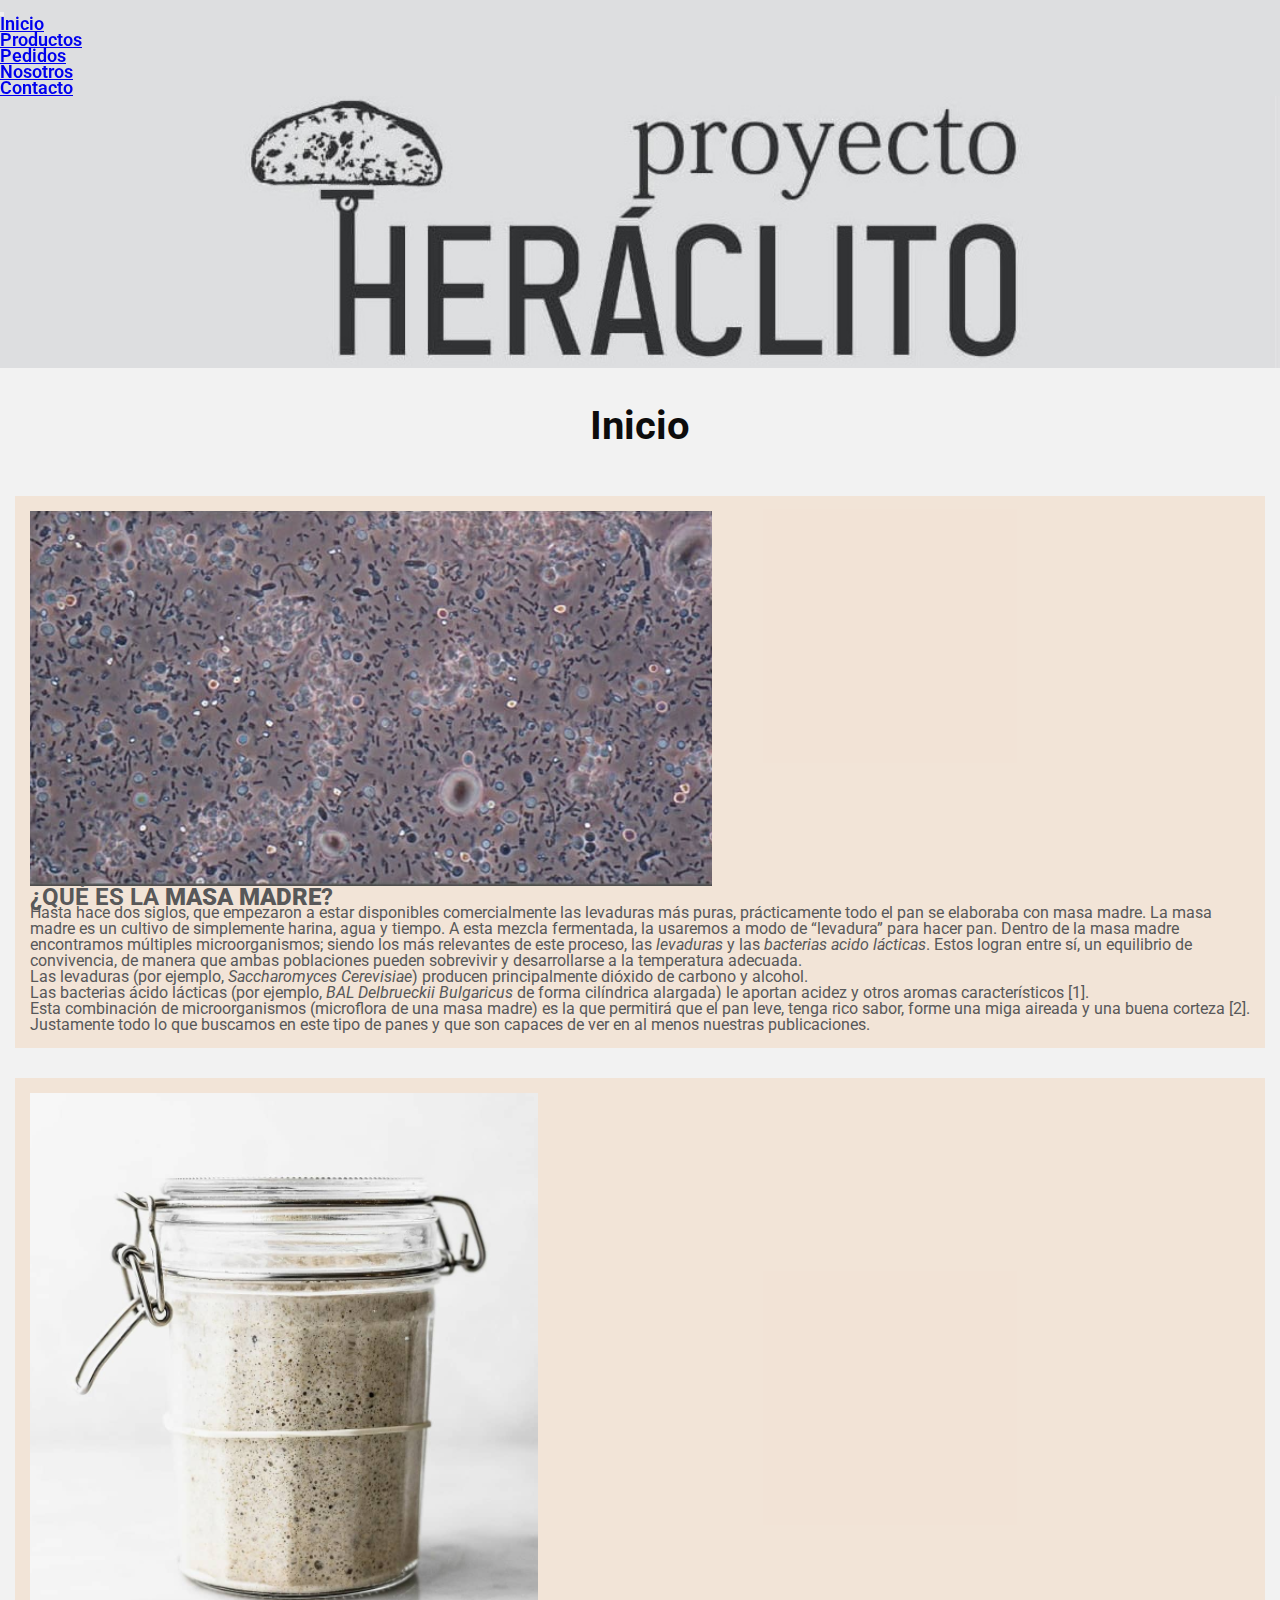
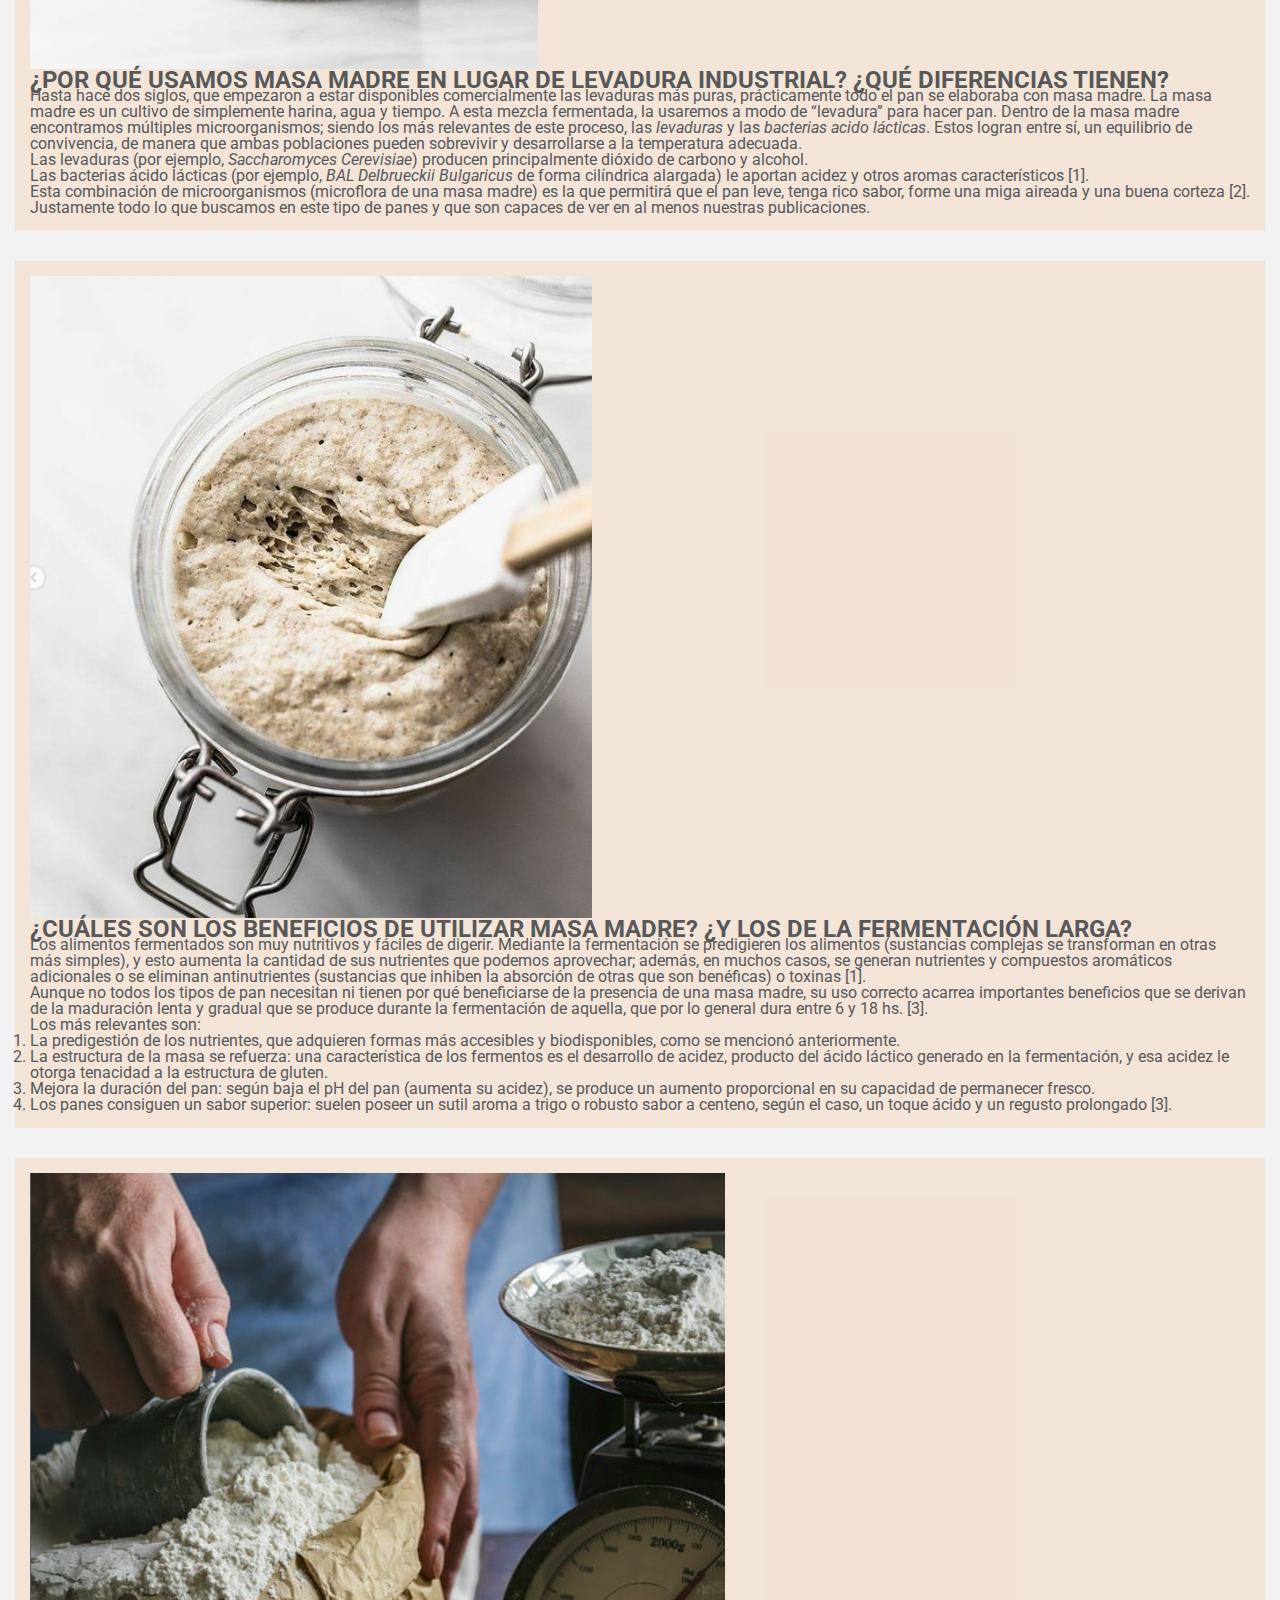
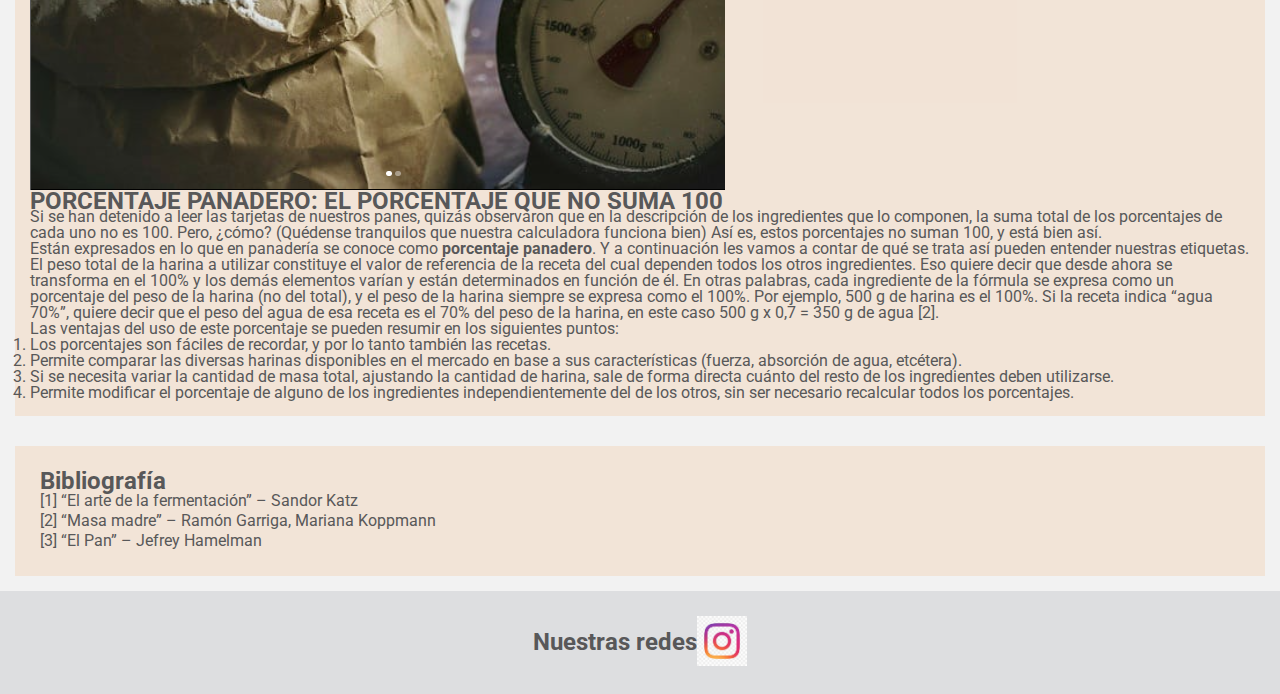
<file: index.html>
<!DOCTYPE html>
<html lang="en">
<head class = 'grid-area-head'>
    <meta charset="UTF-8">
    <meta http-equiv="X-UA-Compatible" content="IE=edge">
    <meta name="viewport" content="width=device-width, initial-scale=1.0">
    <link rel="favicon" type="image/x-icon" href="img/favicon.jpeg">
    <title>pH</title>
    <link href="https://cdn.jsdelivr.net/npm/bootstrap@5.2.0-beta1/dist/css/bootstrap.min.css" rel="stylesheet" integrity="sha384-0evHe/X+R7YkIZDRvuzKMRqM+OrBnVFBL6DOitfPri4tjfHxaWutUpFmBp4vmVor" crossorigin="anonymous">
    <link rel="stylesheet" href="css/style3.css">
</head>
<body>

    <!--Sección de navegación-->    

    <nav class="navbar navbar-expand-lg" id = 'nav'>
        <div class="container-fluid">
          <button class="navbar-toggler" type="button" data-bs-toggle="collapse" data-bs-target="#navbarNav" aria-controls="navbarNav" aria-expanded="false" aria-label="Toggle navigation">
            <span class="navbar-toggler-icon"></span>
          </button>
          <div class="collapse navbar-collapse" id="navbarNav">
            <ul class="navbar-nav">
              <li class="nav-item">
                <a class="nav-link active" aria-current="page" href="index.html">Inicio</a>
              </li>
              <li class="nav-item">
                <a class="nav-link" href="pages/productos/productos.html">Productos</a>
              </li>
              <li class="nav-item">
                <a class="nav-link" href="pages/pedidos/pedidos.html">Pedidos</a>
              </li>
              <li class="nav-item">
                <a class="nav-link" href="pages/nosotros/nosotros.html">Nosotros</a>
              </li>
              <li class="nav-item">
                <a class="nav-link" href="pages/contacto/contacto.html">Contacto</a>
              </li>              
            </ul>
          </div>
        </div>
      </nav>
    <!--Sección de header: logo que tiene vinculado al index-->
    
    <header>
        <a href="index.html">
            <img src="img/ph.jpeg" alt="Logo de Proyecto Heráclito" >
        </a>
    </header>
    <main>
        <!--Sección main: Inicio. Tiene contenido de la panadería dividido en articles dentro de una section-->
        
        <h1 class = 'titulo'>    
            Inicio
        </h1>
        <section id = 'section-flex'>
            <!--Artículo 1: Se divide en dos contenedores div: uno para el texto y otro para la imagen. Esto permitirá mejorar la performance de flexbox-->  
            <div class="card mb-3" style="max-width: 100%;" id = 'articulo-card'>
                <div class="row g-0">
                    <div class="col-md-4">
                        <img src="img/microflora_masa_madre.PNG" class="img-fluid rounded-start" alt="Microflora de la masa madre" >
                    </div>
                    <div class="col-md-8">
                        <div class="card-body">
                            <h2 class="card-title">¿QUÉ ES LA <strong>MASA MADRE</strong>?</h2>
                            <p>
                                Hasta hace dos siglos, que empezaron a estar disponibles comercialmente las levaduras más puras, prácticamente todo el pan se elaboraba con masa madre.
                                La masa madre es un cultivo de simplemente harina, agua y tiempo. A esta mezcla fermentada, la usaremos a modo de “levadura” para hacer pan.
                                Dentro de la masa madre encontramos múltiples microorganismos; siendo los más relevantes de este proceso, las <em>levaduras</em> y las <em>bacterias acido lácticas</em>. Estos logran entre sí, un equilibrio de convivencia, de manera que ambas poblaciones pueden sobrevivir y desarrollarse a la temperatura adecuada.
                            </p>
                            <p> 
                                Las levaduras (por ejemplo, <em>Saccharomyces Cerevisiae</em>) producen principalmente dióxido de carbono y alcohol.
                            </p>
                            <p>
                                Las bacterias ácido lácticas (por ejemplo, <em>BAL Delbrueckii Bulgaricus </em> de forma cilíndrica alargada) le aportan acidez y otros aromas característicos [1].
                            </p>
                            <p>
                                Esta combinación de microorganismos (microflora de una masa madre) es la que permitirá que el pan leve, tenga rico sabor, forme una miga aireada y una buena corteza [2]. 
                                Justamente todo lo que buscamos en este tipo de panes y que son capaces de ver en al menos nuestras publicaciones.
                            </p>
                        </div>
                    </div>
                </div>
            </div>

                      
          <!--Artículo 2: Se divide en dos contenedores div: uno para el texto y otro para la imagen. Esto permitirá mejorar la performance de flexbox-->  
    
            <div class="card mb-3" style="max-width: 100%;" id = 'articulo-card'>
                <div class="row g-0">
                    <div class="col-md-4">
                        <img src="img/masa_madre_1.PNG" class="img-fluid rounded-start"alt="Tarro de masa madre">
                    </div>
                    <div class="col-md-8">
                        <div class="card-body">
                            <h2 class="card-title">¿POR QUÉ USAMOS MASA MADRE EN LUGAR DE LEVADURA INDUSTRIAL? ¿QUÉ DIFERENCIAS TIENEN?
                            </h2>
                            <p>
                                Hasta hace dos siglos, que empezaron a estar disponibles comercialmente las levaduras más puras, prácticamente todo el pan se elaboraba con masa madre.
                                La masa madre es un cultivo de simplemente harina, agua y tiempo. A esta mezcla fermentada, la usaremos a modo de “levadura” para hacer pan.
                                Dentro de la masa madre encontramos múltiples microorganismos; siendo los más relevantes de este proceso, las <em>levaduras</em> y las <em>bacterias acido lácticas</em>. Estos logran entre sí, un equilibrio de convivencia, de manera que ambas poblaciones pueden sobrevivir y desarrollarse a la temperatura adecuada.
                            </p>
                            <p> 
                                Las levaduras (por ejemplo, <em>Saccharomyces Cerevisiae</em>) producen principalmente dióxido de carbono y alcohol.
                            </p>
                            <p>
                                Las bacterias ácido lácticas (por ejemplo, <em>BAL Delbrueckii Bulgaricus </em> de forma cilíndrica alargada) le aportan acidez y otros aromas característicos [1].
                            </p>
                            <p>
                                Esta combinación de microorganismos (microflora de una masa madre) es la que permitirá que el pan leve, tenga rico sabor, forme una miga aireada y una buena corteza [2]. 
                                Justamente todo lo que buscamos en este tipo de panes y que son capaces de ver en al menos nuestras publicaciones.
                            </p>
                        </div>
                    </div>
                </div>
            </div>

        <!--Artículo 3: Se divide en dos contenedores div: uno para el texto y otro para la imagen. Esto permitirá mejorar la performance de flexbox-->  
          
        <div class="card mb-3" style="max-width: 100%;" id = 'articulo-card'>
            <div class="row g-0">
                <div class="col-md-4">
                    <img src="img/masa_madre_2.PNG" class="img-fluid rounded-start"alt="Tarro de masa madre">
                </div>
                <div class="col-md-8">
                    <div class="card-body">
                        <h2 class="card-title">¿CUÁLES SON LOS BENEFICIOS DE UTILIZAR MASA MADRE? ¿Y LOS DE LA FERMENTACIÓN LARGA?
                
                        </h2>
                        <p>
                            Los alimentos fermentados son muy nutritivos y fáciles de digerir. Mediante la fermentación se predigieren los alimentos (sustancias complejas se transforman en otras más simples), y esto aumenta la cantidad de sus nutrientes que podemos aprovechar; además, en muchos casos, se generan nutrientes y compuestos aromáticos adicionales o se eliminan antinutrientes (sustancias que inhiben la absorción de otras que son benéficas) o toxinas [1].
                        </p> 
                        <p> 
                            Aunque no todos los tipos de pan necesitan ni tienen por qué beneficiarse de la presencia de una masa madre, su uso correcto acarrea importantes beneficios que se derivan de la maduración lenta y gradual que se produce durante la fermentación de aquella, que por lo general dura entre 6 y 18 hs. [3].
                        </p>
                        <p>
                            Los más relevantes son:
                        </p>
                        <ol>
                            <li>
                                La predigestión de los nutrientes, que adquieren formas más accesibles y biodisponibles, como se mencionó anteriormente.
                            </li>
                            <li>
                                La estructura de la masa se refuerza: una característica de los fermentos es el desarrollo de acidez, producto del ácido láctico generado en la fermentación, y esa acidez le otorga tenacidad a la estructura de gluten.
                            </li>
                            <li>
                                Mejora la duración del pan: según baja el pH del pan (aumenta su acidez), se produce un aumento proporcional en su capacidad de permanecer fresco.
                            </li>
                            <li>
                                Los panes consiguen un sabor superior: suelen poseer un sutil aroma a trigo o robusto sabor a centeno, según el caso, un toque ácido y un regusto prolongado [3].
                            </li>
                        </ol>
                    </div>
                </div>
            </div>
        </div>


        
        <!--Artículo 4: Se divide en dos contenedores div: uno para el texto y otro para la imagen. Esto permitirá mejorar la performance de flexbox-->  
        <div class="card mb-3" style="max-width: 100%;" id = 'articulo-card'>
            <div class="row g-0">
                <div class="col-md-4">
                    <img src="img/balanza.PNG" class="img-fluid rounded-start" alt="Porcentaje panadero">
                </div>
                <div class="col-md-8">
                    <div class="card-body">
                        <h2 class="card-title">PORCENTAJE PANADERO: EL PORCENTAJE QUE NO SUMA 100
                
                        </h2>
                        <p>
                            Si se han detenido a leer las tarjetas de nuestros panes, quizás observaron que en la descripción de los ingredientes que lo componen, la suma total de los porcentajes de cada uno no es 100. Pero, ¿cómo? (Quédense tranquilos que nuestra calculadora funciona bien)
                            Así es, estos porcentajes no suman 100, y está bien así.
                        </p>
                        <p>
                            Están expresados en lo que en panadería se conoce como <strong>porcentaje panadero</strong>. Y a continuación les vamos a contar de qué se trata así pueden entender nuestras etiquetas.
                            El peso total de la harina a utilizar constituye el valor de referencia de la receta del cual dependen todos los otros ingredientes. Eso quiere decir que desde ahora se transforma en el 100% y los demás elementos varían y están determinados en función de él.
                            En otras palabras, cada ingrediente de la fórmula se expresa como un porcentaje del peso de la harina (no del total), y el peso de la harina siempre se expresa como el 100%.
                            Por ejemplo, 500 g de harina es el 100%. Si la receta indica “agua 70%”, quiere decir que el peso del agua de esa receta es el 70% del peso de la harina, en este caso 500 g x 0,7 = 350 g de agua [2].
                        </p>
                        <p>
                            Las ventajas del uso de este porcentaje se pueden resumir en los siguientes puntos:
                        </p>
                        <ol>
                            <li>
                                Los porcentajes son fáciles de recordar, y por lo tanto también las recetas.
                            </li>
                            <li>
                                Permite comparar las diversas harinas disponibles en el mercado en base a sus características (fuerza, absorción de agua, etcétera).
                            </li>
                            <li>
                                Si se necesita variar la cantidad de masa total, ajustando la cantidad de harina, sale de forma directa cuánto del resto de los ingredientes deben utilizarse.
                            </li>
                            <li>
                                Permite modificar el porcentaje de alguno de los ingredientes independientemente del de los otros, sin ser necesario recalcular todos los porcentajes.
                            </li>
                        </ol>
                </div>
            </div>
        </div>



        </section>
        <!--Sección de bibliografía-->  

        <section id = 'bibliografia'>
            <article>
                <div>
                    <h2 id = 'titulo'>Bibliografía</h2>
                    <ul>
                        <li>
                            [1] “El arte de la fermentación” – Sandor Katz
                        </li>
                        <li>
                            [2] “Masa madre” – Ramón Garriga, Mariana Koppmann
                        </li>
                        <li>
                            [3] “El Pan” – Jefrey Hamelman
                
                        </li>
                    </ul>
                </div>
            </article>
        </section>
    </main>

    <!--Termina el main y arranca el footer con las redes-->  


    <footer>
    <h2> Nuestras redes </h2>
    
    <a href="https://www.instagram.com/proyecto.heraclito/" target = "_blank"> <img src="img/instagram.png" alt="Instagram Proyecto heráclito"></a>
    </footer>
<script src="https://cdn.jsdelivr.net/npm/bootstrap@5.2.0-beta1/dist/js/bootstrap.bundle.min.js" integrity="sha384-pprn3073KE6tl6bjs2QrFaJGz5/SUsLqktiwsUTF55Jfv3qYSDhgCecCxMW52nD2" crossorigin="anonymous"></script>
    
</body>
</html>
</file>
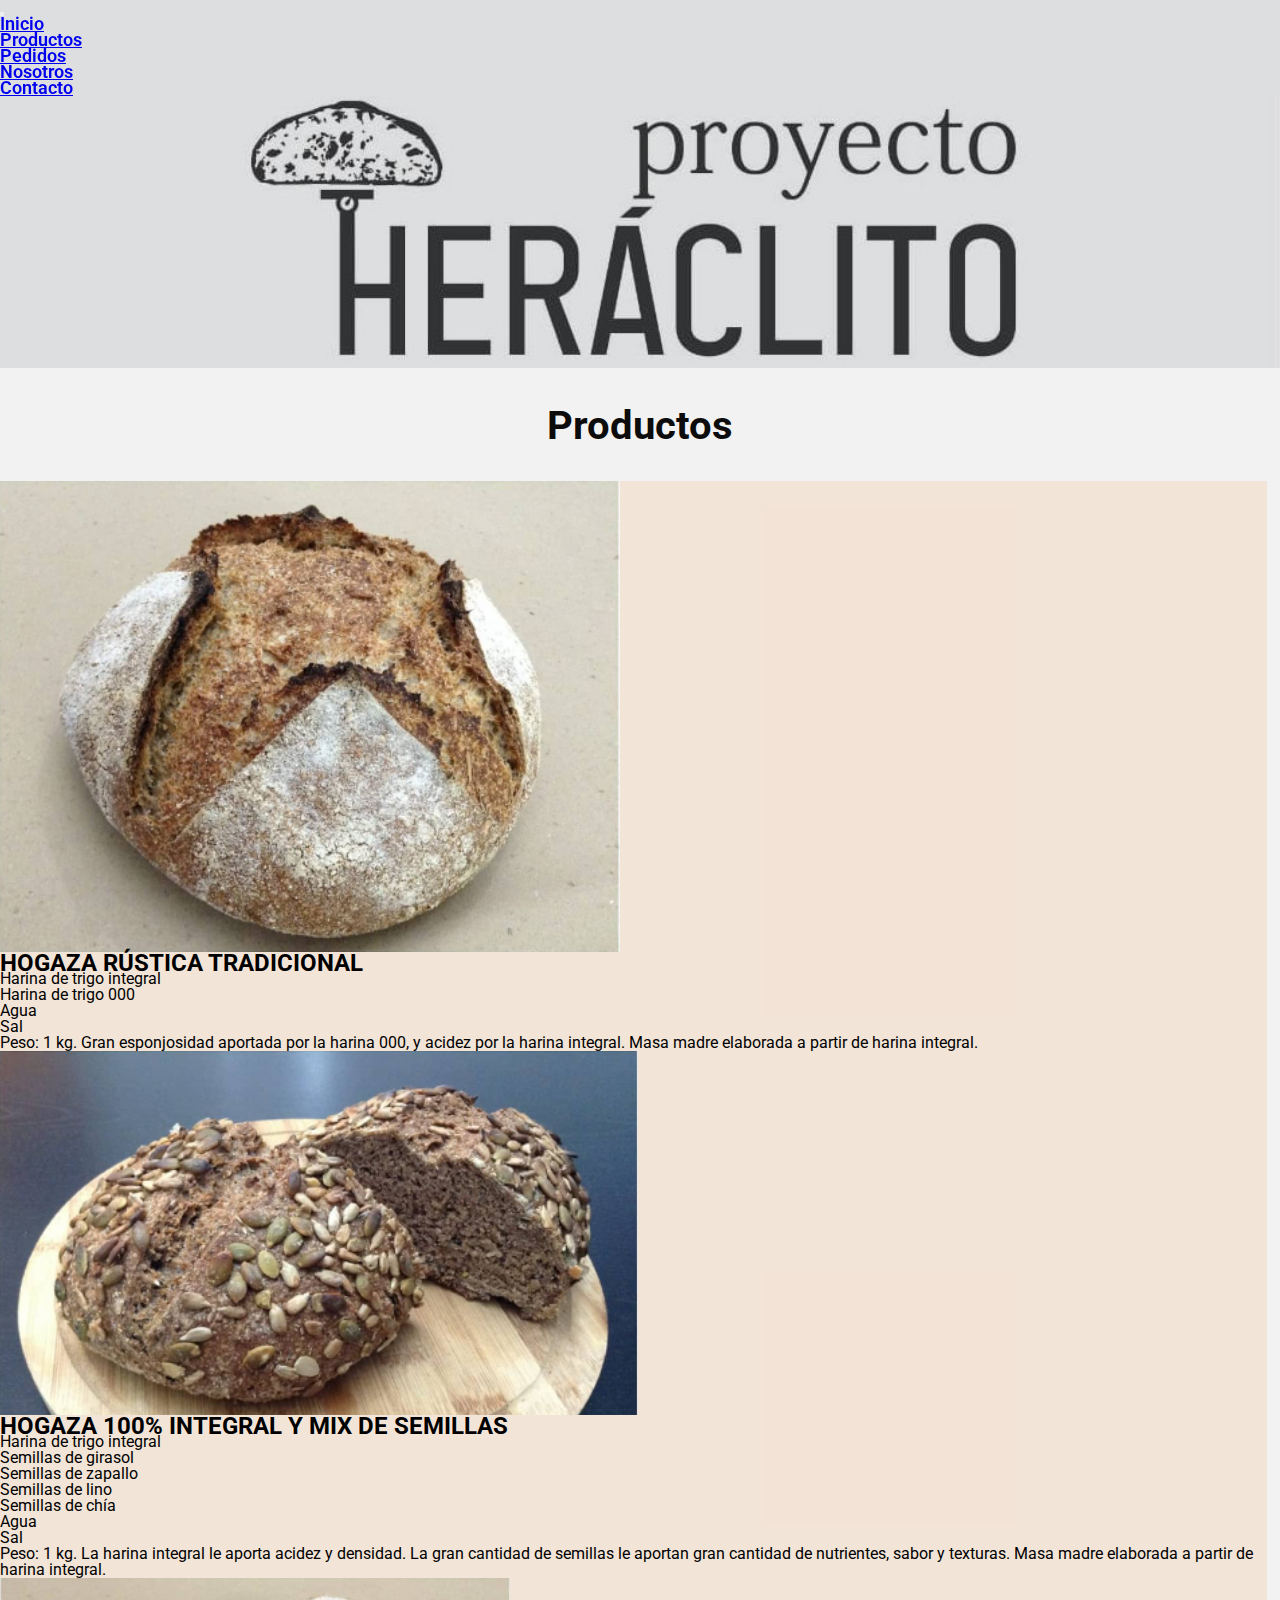
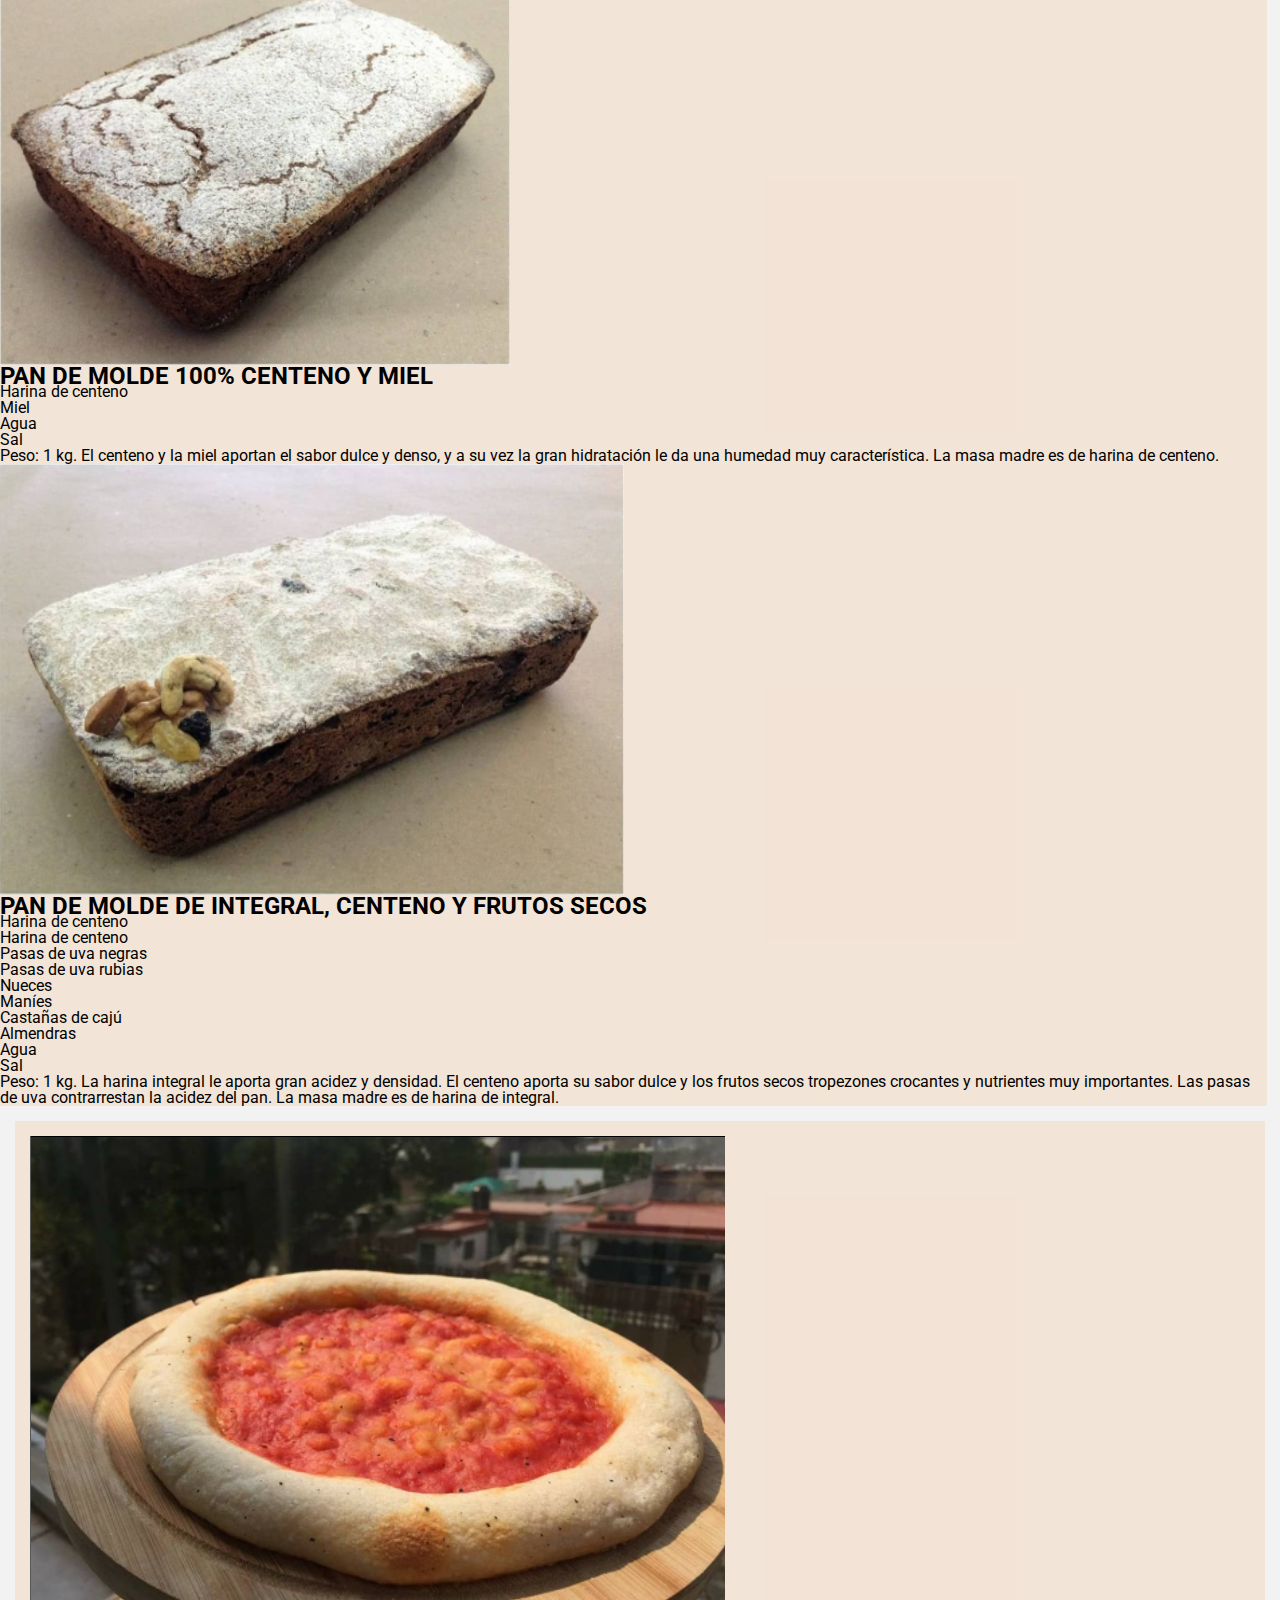
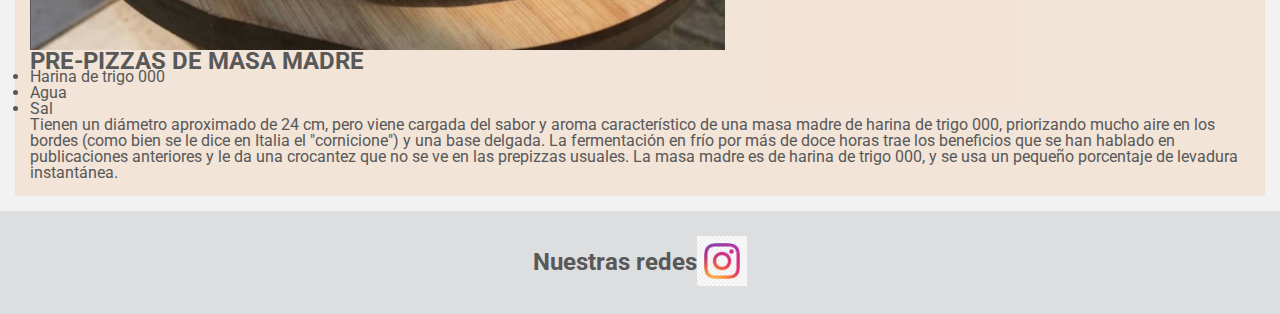
<file: pages/productos/productos.html>
<!DOCTYPE html>
<html lang="en">
<head>
    <meta charset="UTF-8">
    <meta http-equiv="X-UA-Compatible" content="IE=edge">
    <meta name="viewport" content="width=device-width, initial-scale=1.0">
    <title>pH</title>
    <link rel="favicon" type="image/x-icon" href="img/favicon.jpeg">
    <link href="https://cdn.jsdelivr.net/npm/bootstrap@5.2.0-beta1/dist/css/bootstrap.min.css" rel="stylesheet" integrity="sha384-0evHe/X+R7YkIZDRvuzKMRqM+OrBnVFBL6DOitfPri4tjfHxaWutUpFmBp4vmVor" crossorigin="anonymous">
    <link rel="stylesheet" href="../../css/style3.css">
</head>
<body>

    <!--Sección de navegación-->    

    <nav class="navbar navbar-expand-lg" id = 'nav'>
        <div class="container-fluid">
          <button class="navbar-toggler" type="button" data-bs-toggle="collapse" data-bs-target="#navbarNav" aria-controls="navbarNav" aria-expanded="false" aria-label="Toggle navigation">
            <span class="navbar-toggler-icon"></span>
          </button>
          <div class="collapse navbar-collapse" id="navbarNav">
            <ul class="navbar-nav">
              <li class="nav-item">
                <a class="nav-link" aria-current="page" href="../../index.html">Inicio</a>
              </li>
              <li class="nav-item">
                <a class="nav-link active" href="../productos/productos.html">Productos</a>
              </li>
              <li class="nav-item">
                <a class="nav-link" href="../pedidos/pedidos.html">Pedidos</a>
              </li>
              <li class="nav-item">
                <a class="nav-link" href="../nosotros/nosotros.html">Nosotros</a>
              </li>
              <li class="nav-item">
                <a class="nav-link" href="../contacto/contacto.html">Contacto</a>
              </li>              
            </ul>
          </div>
        </div>
      </nav>

    <!--Sección de header: logo que tiene vinculado al index-->
     
    <header>
        <a href="../../index.html">
            <img src="../../img/ph.jpeg" alt="Logo de Proyecto Heráclito">
        </a>    
    </header>

    <main>
        <!--Sección main: Productos. Tiene contenido de la panadería de los productos en articles dentro de una section-->
         
        <h1 class = 'titulo'>    
            Productos
        </h1>
        <!--Sección de panes-->
        <section class = 'w-99'>
            <!--Artículo 1: Se divide en dos contenedores div: uno para el texto y otro para la imagen. Esto permitirá mejorar la performance de flexbox-->  
            <div class="row row-cols-1 row-cols-md-2 row-cols-lg-4 g-4">
                <div class="col">
                  <div class="card h-100" id = 'color-card'>
                    <img src="../../img/hogaza_tradicional.PNG" alt="Hogaza tradicional de masa madre" class="card-img-top" >
                    <div class="card-body">
                        <h2 class="card-title">HOGAZA RÚSTICA TRADICIONAL</h2>
                        <ul class = "card-text">
                            <li>
                                Harina de trigo integral
                            </li>
                            <li>
                                Harina de trigo 000
                            </li>
                            <li>
                                Agua 
                            </li>
                            <li>
                                Sal
                            </li>
                        </ul>   
                        <p class = 'card-text'>
                            Peso: 1 kg. Gran esponjosidad aportada por la harina 000, y acidez por la harina integral. Masa madre elaborada a partir de harina integral.
                        </p>
                    </div>
                  </div>
                </div>
                <div class="col">
                    <div class="card h-100" id = 'color-card'>
                      <img src="../../img/hogaza_semillas.PNG" class="card-img-top" alt="Hogaza integral de masa madre con mix de semillas">
                      <div class="card-body">
                        <h2 class="card-title">HOGAZA 100% INTEGRAL Y MIX DE SEMILLAS</h2>
                        <ul class = 'card-text'>
                            <li>
                                Harina de trigo integral
                            </li>
                            <li>
                                Semillas de girasol
                            </li>
                            <li>
                                Semillas de zapallo
                            </li>
                            <li>
                                Semillas de lino
                            </li>
                            <li>
                                Semillas de chía
                            </li>
    
                            <li>
                                Agua 
                            </li>
                            <li>
                                Sal
                            </li>
                        </ul>    
                        <p class = 'card-text'>
                            Peso: 1 kg. La harina integral le aporta acidez y densidad. La gran cantidad de semillas le aportan gran cantidad de nutrientes, sabor y texturas. Masa madre elaborada a partir de harina integral.
                        </p>
                    </div>
                    </div>
                  </div>
                <div class="col">
                  <div class="card h-100" id = 'color-card'>
                    <img src="../../img/molde_centeno.PNG" class="card-img-top" alt="Pan de molde de centeno">
                    <div class="card-body">
                      <h2 class="card-title">PAN DE MOLDE 100% CENTENO Y MIEL</h2>
                      <ul class="card-text">
                        <li>
                            Harina de centeno
                        </li>
                        <li>
                            Miel
                        </li>

                        <li>
                            Agua 
                        </li>
                        <li>
                            Sal
                        </li>
                    </ul>    
                    <p class="card-text">
                        Peso: 1 kg. El centeno y la miel aportan el sabor dulce y denso, y a su vez la gran hidratación le da una humedad muy característica. La masa madre es de harina de centeno.
                    </p>
                    </div>
                  </div>
                </div>
                <div class="col">
                  <div class="card h-100" id = 'color-card'>
                    <img src="../../img/molde_frutos_secos.PNG" class="card-img-top" alt="Pan de molde integral, centeno y frutos secos">
                    <div class="card-body">
                      <h2 class="card-title">PAN DE MOLDE DE INTEGRAL, CENTENO Y FRUTOS SECOS</h2>
                      <ul class="card-text">
                        <li>
                            Harina de centeno
                        </li>
                        <li>
                            Harina de centeno
                        </li>
                        <li>
                            Pasas de uva negras
                        </li>
                        <li>
                            Pasas de uva rubias
                        </li>
                        <li>
                            Nueces
                        </li>
                        <li>
                            Maníes
                        </li>
                        <li>
                            Castañas de cajú
                        </li>
                        <li>
                            Almendras
                        </li>
                        <li>
                            Agua 
                        </li>
                        <li>
                            Sal
                        </li>
                    </ul> 
                    <p class="card-text">
                        Peso: 1 kg. La harina integral le aporta gran acidez y densidad. El centeno aporta su sabor dulce y los frutos secos tropezones crocantes y nutrientes muy importantes. Las pasas de uva contrarrestan la acidez del pan. La masa madre es de harina de integral.
                    </p>
                    </div>
                  </div>
                </div>
              </div>
        </section>
        <section>
              <div class="card mb-3" style="max-width: 100%;" id = 'articulo-card'>
                <div class="row g-0">
                    <div class="col-md-4">
                        <img src="../../img/pizza.PNG" class="img-fluid rounded-start" alt="Prepizza de masa madre" >
                    </div>
                    <div class="col-md-8">
                        <div class="card-body">
                            <h2 class="card-title">PRE-PIZZAS DE MASA MADRE</h2>
                            <ul class="card-text">
                                <li>
                                    Harina de trigo 000
                                </li>
                                <li>
                                    Agua
                                </li>
                                <li>
                                    Sal
                                </li>
                            </ul>
                            <p class="card-text">
                                Tienen un diámetro aproximado de 24 cm, pero viene cargada del sabor y aroma característico de una masa madre de harina de trigo 000, priorizando mucho aire en los bordes (como bien se le dice en Italia el "cornicione") y una base delgada. 
                                La fermentación en frío por más de doce horas trae los beneficios que se han hablado en publicaciones anteriores y le da una crocantez que no se ve en las prepizzas usuales. La masa madre es de harina de trigo 000, y se usa un pequeño porcentaje de levadura instantánea.</p>
                        </div>
                    </div>
                </div>
            </div>
        </section>
    </main>
    <!--Termina el main y arranca el footer con las redes-->  

    <footer>
        <h2> Nuestras redes </h2>
        <a href="https://www.instagram.com/proyecto.heraclito/" target = "_blank"> <img src="../../img/instagram.png" alt="Instagram Proyecto heráclito"></a>
    </footer>
    <script src="https://cdn.jsdelivr.net/npm/bootstrap@5.2.0-beta1/dist/js/bootstrap.bundle.min.js" integrity="sha384-pprn3073KE6tl6bjs2QrFaJGz5/SUsLqktiwsUTF55Jfv3qYSDhgCecCxMW52nD2" crossorigin="anonymous"></script>
   
</body>
</html>
</file>
<file: css/style3.css>
/*
Paleta de colores obtenida en Adobe Color:
Color Theme Swatches in RGBA 
.color-theme_Denver-Bild-Edit-1-rgba { color: rgba(88, 88, 89, 1); }
.color-theme_Denver-Bild-Edit-2-rgba { color: rgba(242, 213, 187, 1); }
.color-theme_Denver-Bild-Edit-3-rgba { color: rgba(191, 174, 159, 1); }
.color-theme_Denver-Bild-Edit-4-rgba { color: rgba(13, 12, 12, 1); }
.color-theme_Denver-Bild-Edit-5-rgba { color: rgba(242, 242, 242, 1); }

El color del header es rgba(221,222,224)
*/

@import url('https://fonts.googleapis.com/css2?family=Quintessential&family=Roboto:wght@300&display=swap');

*{ /* limpieza de padding y margin default: 'reset'*/
    font-family: 'Roboto', sans-serif;
    padding: 0;
    margin: 0;
}

html{
    font-size: 62.5%;
}

header a img{
    width: 100%;
}
body{
    background-color: rgba(242, 242, 242, 1);
    line-height: 1.6rem;
    font-size: 1.6rem;
    width :100%;  
}
#nav {
    background-color: rgb(221,222,224, 1);
    position: sticky;
    top:0;
    left: 0;
    z-index: 15;
    color:rgba(13, 12, 12, 1);
    font-weight: 600;
    font-size: 1.8rem;

}
            #section-flex{
                width: 100%;
                display: flex;
                flex-direction: column;
                justify-content: space-evenly;
                align-content: space-evenly;
            }

            #articulo-card {
            background-color: rgba(242, 213, 187, 0.5);
            font-size: 1.6rem;
            color:  rgba(88, 88, 89, 1);
            padding: 15px;
            margin: 15px;
            border-color: rgba(242, 213, 187, 0.5);

        }
        #color-card{
            background-color: rgba(242, 213, 187, 0.5);
                
        }

        .w-99{
            width: 99%;
        }
            #titulo-card {
                font-size: 50.0;
                line-height: 1.0;
                font-weight: 600;
                text-align: center;
                margin: 5px;
                padding: 5px;
            }

            #bibliografia {
                background-color: rgba(242, 213, 187, 0.5);
                font-size: 1.6rem;
                color:  rgba(88, 88, 89, 1);
                padding: 15px;
                margin: 15px;
                border-color: rgba(242, 213, 187, 0.5);
            }
                
                main section article div{
                    line-height: 2.0rem;
                    margin: 10px;
                    overflow: auto;
                    width: 100%;
                }



        footer {
            background-color: rgb(221,222,224, 1);
            color: rgba(88, 88, 89, 1);
            padding: 25px;
            display: flex;
            justify-content: center;
            align-items: center;
        }
            footer h2 {
            line-height: 3.0rem;
            
            }

            footer a img {
                width: 5.0rem;
            }

/* FIN ETIQUETAS */

/* INICIO CLASES*/

.titulo {
    color: rgba(13, 12, 12, 1);
    line-height: 5.0rem;
    font-size:4.0rem;
    text-align: center;
    margin: 15px;
    padding: 15px;
    }

    
.justify-div-img{
    display: flex;
    justify-content: center;
    align-content: center;
}

/* FIN CLASES*/

/* INICIO IDS*/

/* FIN ID*/

/* COMIENZA EL FORMATO DE GRID DEL INDEX CON CLASES Y ID*/



/* FIN EL FORMATO DE GRID DEL INDEX*/

/* COMIENZA EL FORMATO DE GRID DE LA SECCIÓN CON LOS ARTÍCULOS*/



/* FIN EL FORMATO DE GRID DE LA SECCIÓN CON LOS ARTÍCULOS*/


/* INICIO DEL FORMATO DE FLEX PARA DENTRO DE LOS ARTÍCULOS CON LAS DIV*/
.padre-flex-index {
    display: flex;
    flex-direction: column; 
    justify-content: space-around; /* predeterminado */
}

.padre-flex-productos {
    display: flex;
    flex-direction: column; 
    justify-content: space-around; /* predeterminado */
}


/* ======== media queries ======== */
@media (min-width: 768px){

    .template-areas-main-productos{
        grid-template-columns: repeat(2, 1fr);
        grid-template-rows: auto auto auto;
        grid-template-areas: 
            "art1 art2"
            "art3 art4"
            "art5 art5";
        
    }

}

/* min-width: 1024px defino 2 cols con medidas vwy 2 rows*/
@media (min-width: 1024px){

    .padre-flex-index {
        flex-direction: row;
        justify-content: space-around;
        align-content:space-around;
    }/*
    main section article div{
        width: 50%;
    }*/
    .padre-change-order{
        flex-direction: row-reverse;
    }

    .template-areas-main-productos{
        grid-template-columns: repeat(4, 1fr);
        grid-template-rows: auto auto;
        grid-template-areas: 
            "art1 art2 art3 art4"
            "art5 art5 art5 art5";
        
    }
}

/* min-width: 1200px cambio la dirección de la gale de productos a row*/
@media (min-width: 1200px){
	/*
    main section article:hover{
        margin: 45px;
        transition: 1s;
    }*/
}
</file>
